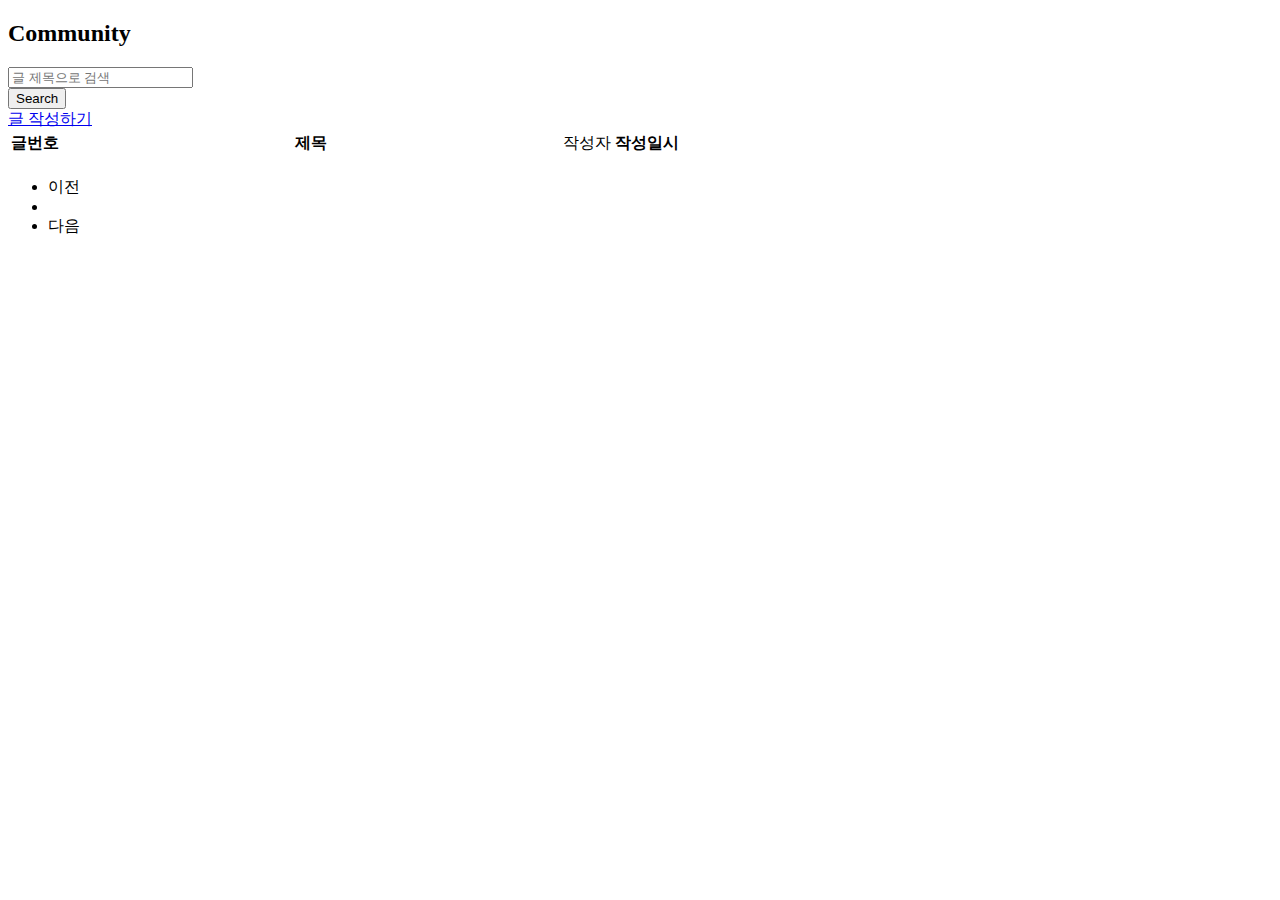
<file: src/main/resources/templates/community.html>
<!DOCTYPE html>
<html lang="en" xmlns:th="http://www.w3.org/1999/xhtml">
<head>
    <meta charset="UTF-8">
    <meta name="viewport" content="width=device-width, initial-scale=1.0">
    <link href="https://cdn.jsdelivr.net/npm/bootstrap@5.3.2/dist/css/bootstrap.min.css" rel="stylesheet" integrity="sha384-T3c6CoIi6uLrA9TneNEoa7RxnatzjcDSCmG1MXxSR1GAsXEV/Dwwykc2MPK8M2HN" crossorigin="anonymous">
    <title>F1 Korea Community</title>
    <!-- Optional JavaScript -->
    <!-- jQuery first, then Popper.js, then Bootstrap JS -->
    <script src="https://code.jquery.com/jquery-3.5.1.slim.min.js"></script>
    <script src="https://stackpath.bootstrapcdn.com/bootstrap/4.5.2/js/bootstrap.min.js"></script>
    <style>
        .table_title {
            text-align:center;
        }
    </style>
</head>
<body>
<div class="container">


    <div th:include="header :: header"></div>

    <div class="container mt-4">
        <h2>Community</h2>
        <div class="input-group mb-3">
            <form th:action="@{/posts/search}" method="get" class="input-group mb-3">
                <input type="text" class="form-control" placeholder="글 제목으로 검색" name="query" aria-label="Search">
                <div class="input-group-append">
                    <button class="btn btn-outline-secondary" type="submit">Search</button>
                </div>
            </form>

            <a href="/new-post" class="btn btn-primary me-3">글 작성하기</a>
        </div>

    <!-- Posts list -->
        <table class="table">
            <thead class="table-dark justify-content-around text-center">
            <tr>
                <th>글번호</th>
                <th class="table_title" style="width:75%">제목</th>
                <td>작성자</td>
                <th>작성일시</th>
            </tr>
            </thead>
            <tbody class="text-center">
            <tr th:each="item, loop : ${posts}">
                <td th:text="${posts.getTotalElements - (posts.number * posts.size) - loop.index}"></td>
                <td class="table_title" >
                    <a th:href="@{/posts/{id}(id=${item.postId})}" th:text="${item.title}"></a>
                </td>
                <td><span th:if="${item.userId != null}" th:text="${item.userId.name}"></span></td>
                <td th:text="${#temporals.format(item.createTime, 'yyyy-MM-dd HH:mm')}"></td>
            </tr>
            </tbody>
        </table>
        <!-- 페이징처리 시작 -->
        <div th:if="${!posts.isEmpty()}">
            <ul class="pagination justify-content-center">
                <li class="page-item" th:classappend="${!posts.hasPrevious} ? 'disabled'">
                    <a class="page-link"
                       th:href="@{|?page=${posts.number-1}|}">
                        <span>이전</span>
                    </a>
                </li>
                <li th:each="page: ${#numbers.sequence(0, posts.totalPages-1)}"
                    th:if="${page >= posts.number-2 and page <= posts.number+2}"
                    th:classappend="${page == posts.number} ? 'active'"
                    class="page-item">
                    <a th:text="${page}" class="page-link" th:href="@{|?page=${page}|}"></a>
                </li>
                <li class="page-item" th:classappend="${!posts.hasNext} ? 'disabled'">
                    <a class="page-link" th:href="@{|?page=${posts.number+1}|}">
                        <span>다음</span>
                    </a>
                </li>
            </ul>
        </div>
    <!-- 페이징처리 끝 -->
    </div>
</div>
</body>
</html>
</file>
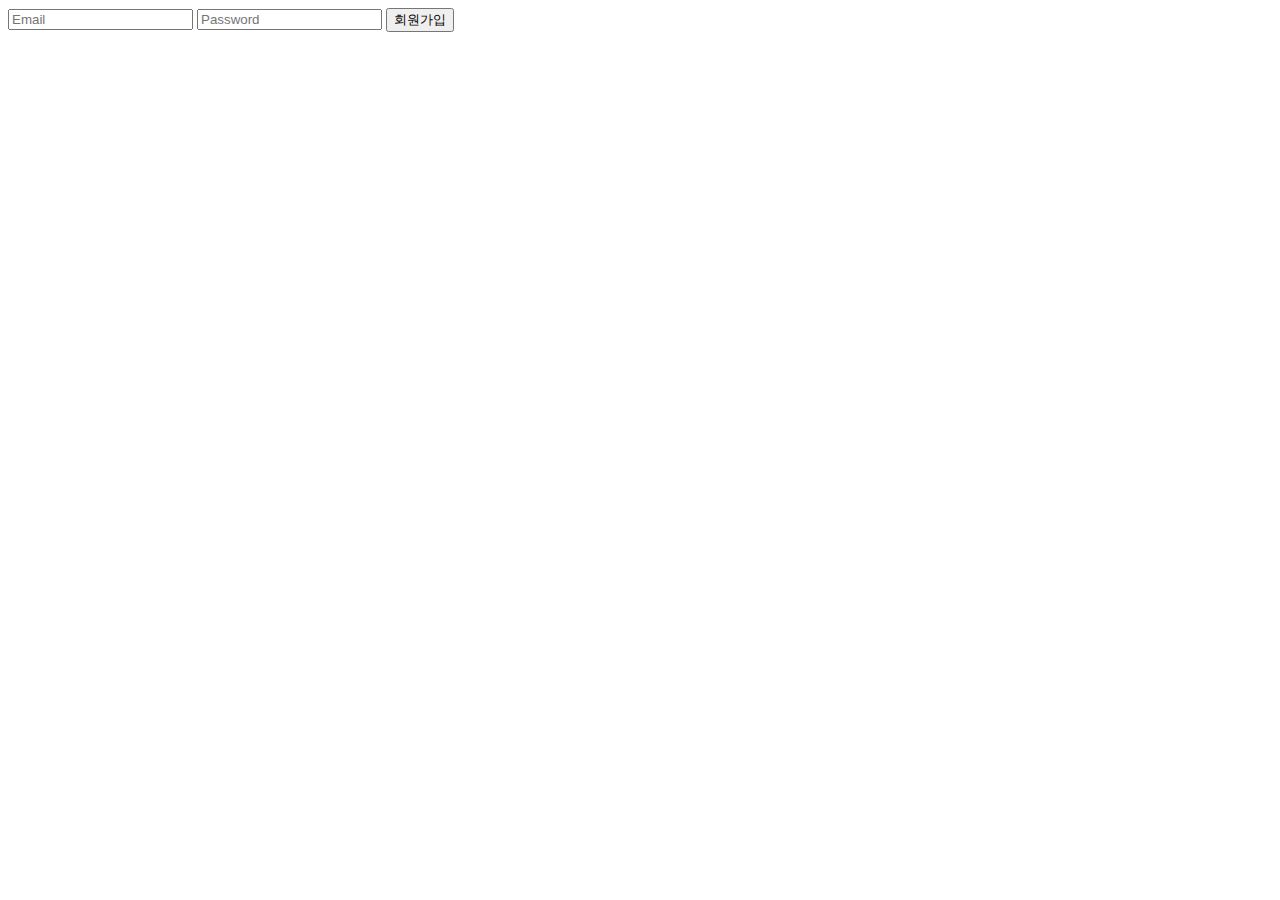
<file: src/main/resources/templates/join.html>
<!DOCTYPE html>
<html lang="en" xmlns:th="http://www.w3.org/1999/xhtml">
<head>
  <meta charset="UTF-8">
  <title>Join</title>
  <link href="https://cdn.jsdelivr.net/npm/bootstrap@5.3.2/dist/css/bootstrap.min.css" rel="stylesheet" integrity="sha384-T3c6CoIi6uLrA9TneNEoa7RxnatzjcDSCmG1MXxSR1GAsXEV/Dwwykc2MPK8M2HN" crossorigin="anonymous">
</head>
<body>
<div class="container">
  <div th:include="header :: header"></div>

  <input type="text" class="form-control" id="email" placeholder="Email" >
  <input type="password" class="form-control" id="password" placeholder="Password" >
  <button class="btn btn-primary" id="login-btn" onclick="login()">회원가입</button>
</div>
<script>


        function login(){
            var loginBtn=document.getElementById("login-btn")
            var idInput=document.getElementById("email")
            var passwordInput=document.getElementById("password")

            var id=idInput.value
            var password=passwordInput.value
            fetch("/api/login", {
                method: "POST",
                headers: {
                    "Content-Type":"application/json"
                },
                body:JSON.stringify({
                    email:id,
                    password:password
                })
            })
            .then((response) => response.json())
            .then((data) => {
                if(data.success){
                    location.href="/posts"
                }
                else{
                    window.alert(data.message)
                }
            })
        }

    </script>
</body>
</html>
</file>
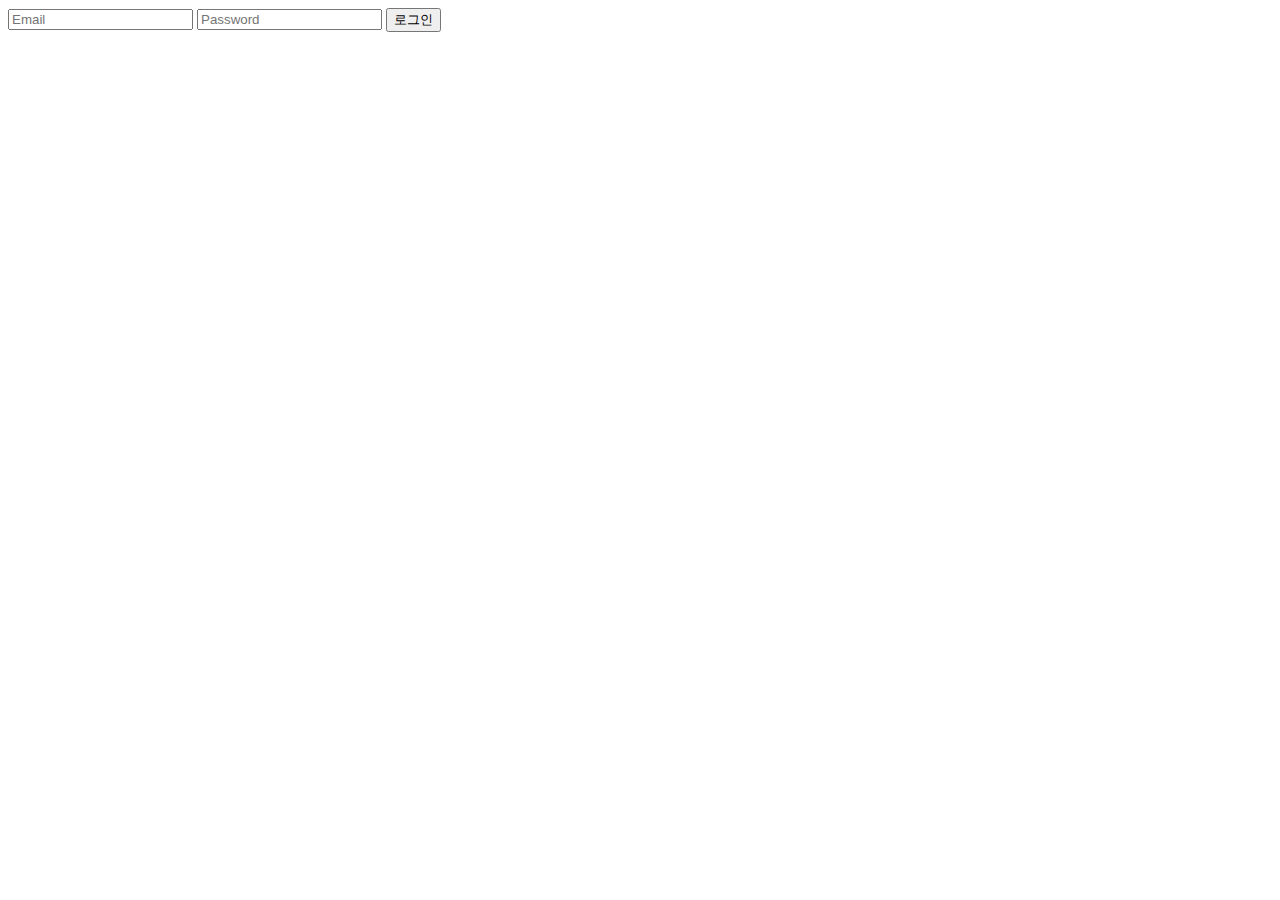
<file: src/main/resources/templates/login.html>
<!DOCTYPE html>
<html lang="en" xmlns:th="http://www.w3.org/1999/xhtml">
<head>
  <meta charset="UTF-8">
  <title>Login</title>
  <link href="https://cdn.jsdelivr.net/npm/bootstrap@5.3.2/dist/css/bootstrap.min.css" rel="stylesheet" integrity="sha384-T3c6CoIi6uLrA9TneNEoa7RxnatzjcDSCmG1MXxSR1GAsXEV/Dwwykc2MPK8M2HN" crossorigin="anonymous">
</head>
<body>

  <div class="container">
    <div th:include="header :: header"></div>

    <input type="text" class="form-control" id="email" placeholder="Email" >
    <input type="password" class="form-control" id="password" placeholder="Password" >
    <button class="btn btn-primary" id="login-btn" onclick="login()">로그인</button>
  </div>
<script>


        function login(){
            var loginBtn=document.getElementById("login-btn")
            var idInput=document.getElementById("email")
            var passwordInput=document.getElementById("password")

            var id=idInput.value
            var password=passwordInput.value
            fetch("/api/login", {
                method: "POST",
                headers: {
                    "Content-Type":"application/json"
                },
                body:JSON.stringify({
                    email:id,
                    password:password
                })
            })
            .then((response) => response.json())
            .then((data) => {
                if(data.success){
                    location.href="/posts"
                }
                else{
                    window.alert(data.message)
                }
            })
        }

    </script>
</body>
</html>
</file>
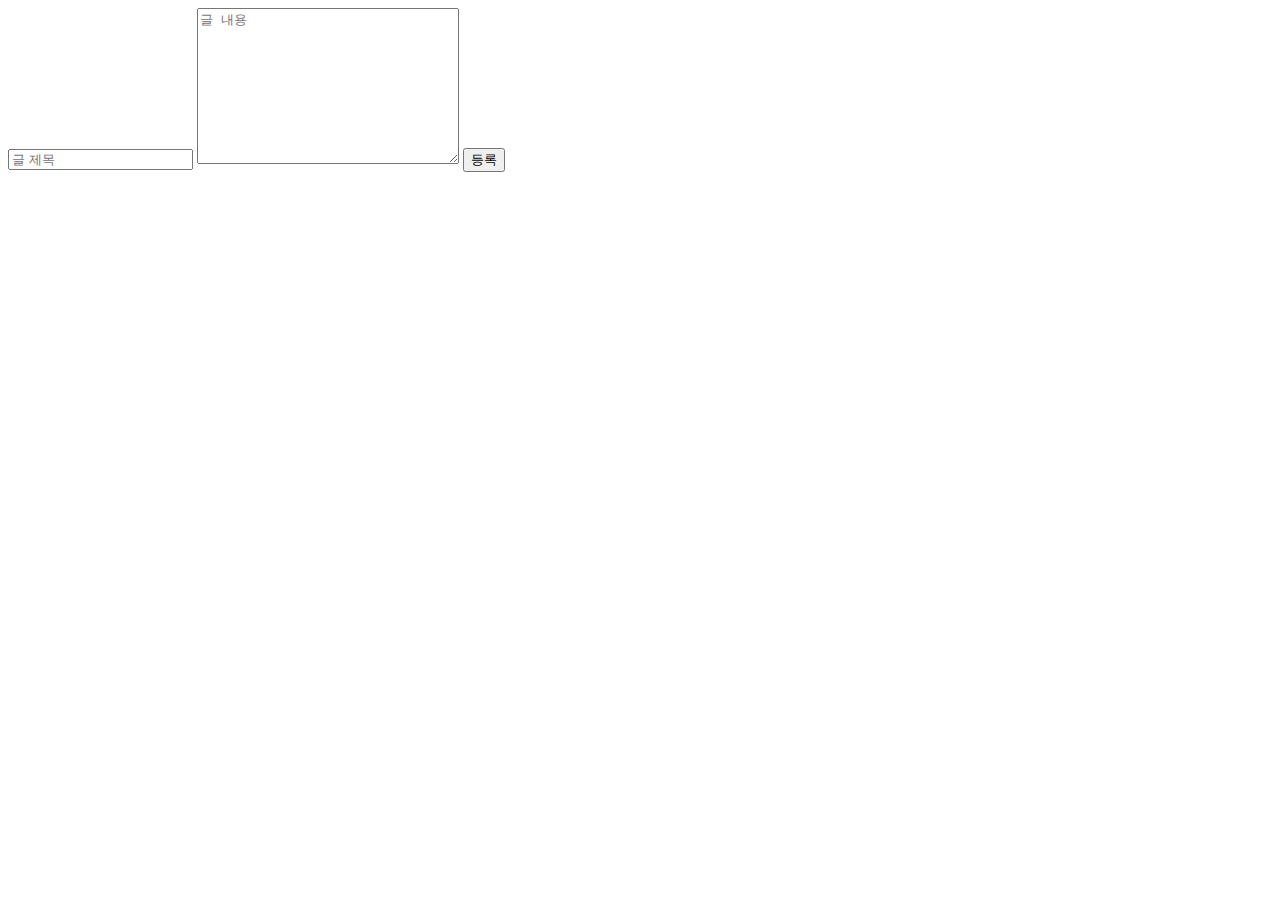
<file: src/main/resources/templates/new-post.html>
<!DOCTYPE html>
<html xmlns:th="http://www.w3.org/1999/xhtml">
<head>
    <meta charset="UTF-8">
    <title>글쓰기</title>
</head>
<body>

</body>
<!DOCTYPE html>
<html lang="en">
<head>
  <meta charset="UTF-8">
  <title>글 쓰기</title>
  <link href="https://cdn.jsdelivr.net/npm/bootstrap@5.3.2/dist/css/bootstrap.min.css" rel="stylesheet" integrity="sha384-T3c6CoIi6uLrA9TneNEoa7RxnatzjcDSCmG1MXxSR1GAsXEV/Dwwykc2MPK8M2HN" crossorigin="anonymous">
</head>
<body>


<div class="container">
    <div th:include="header :: header"></div>
    <input id="title" type="text" name="title" class="form-control" placeholder="글 제목">
    <textarea id="content" name="content" class="form-control" cols="30" rows="10" placeholder="글 내용"></textarea>

  <button id="submit" class="btn btn-primary" type="submit">등록</button>
</div>
<script>
      var submitBtn=document.getElementById("submit");
      submitBtn.addEventListener("click",event=>{
        console.log("등록");
        var title=document.getElementById("title").value
        var content=document.getElementById("content").value

        fetch('/api/posts',{
            method:"POST",
            headers:{
                "Content-Type":"application/json"
            },
            body:JSON.stringify({
                title:title,
                content:content
            })
        })
        .then(()=>{
            alert("등록 완료")
            location.replace("/posts")
        })
      })
  </script>
</body>
</html>
</file>
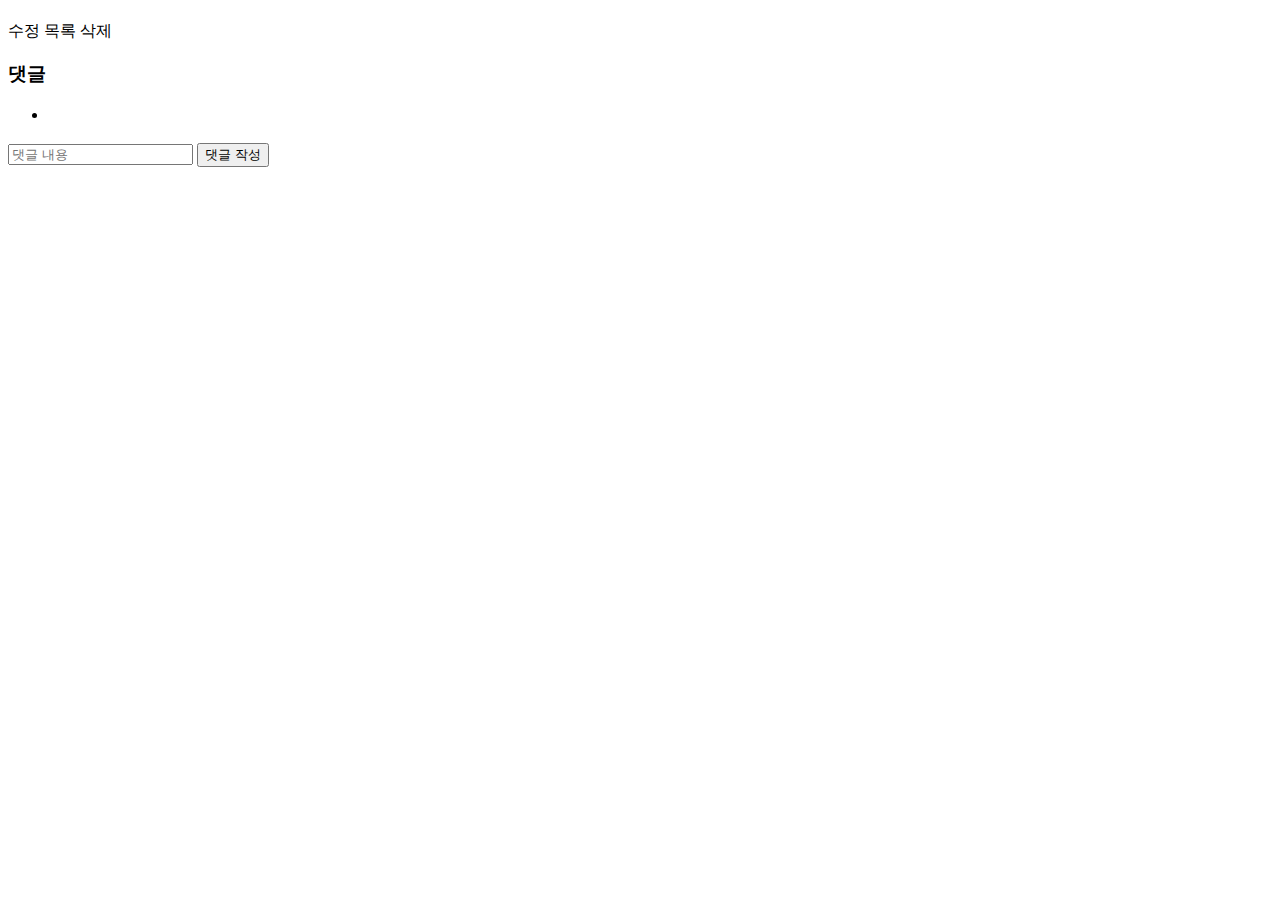
<file: src/main/resources/templates/post.html>
<!DOCTYPE html>
<html lang="en" xmlns:th="http://www.w3.org/1999/xhtml">
<head>
  <meta charset="UTF-8">
  <title th:text="${post.title}"></title>
  <link href="https://cdn.jsdelivr.net/npm/bootstrap@5.3.2/dist/css/bootstrap.min.css" rel="stylesheet" integrity="sha384-T3c6CoIi6uLrA9TneNEoa7RxnatzjcDSCmG1MXxSR1GAsXEV/Dwwykc2MPK8M2HN" crossorigin="anonymous">
</head>
<body>


<div class="container">
  <div th:include="header :: header"></div>
  <article>
    <input type="hidden" id="id" th:value="${post.postId}">
    <header>
      <h1 th:text="${post.title}"></h1>
      <div th:text="${post.createTime}"></div>
    </header>
    <section>
      <p th:text="${post.content}"></p>
    </section>
  </article>
  <a class="btn btn-primary" th:href="@{/articles/modify/{id}(id=${post.postId}) }">수정</a>
  <a class="btn btn-secondary" th:href="@{/posts}">목록</a>
  <a class="btn btn-danger" onclick="deleteAction()">삭제</a>

  <section>
    <h3>댓글</h3>
    <div>
      <ul>
        <li th:each="comment : ${comments}">
          <strong th:text="${comment.userId.name}"></strong>
          <p th:text="${comment.content}"></p>
          <span th:text="${#temporals.format(comment.createTime, 'yyyy-MM-dd HH:mm')}"></span>
        </li>
      </ul>
    </div>
    <form action="#" th:action="@{/comment}" method="post">
      <input type="hidden" name="postId" th:value="${post.postId}">
      <input type="text" name="content" placeholder="댓글 내용">
      <button type="submit">댓글 작성</button>
    </form>
  </section>

  <script>
        function deleteAction(){
            var id=document.getElementById("id").value;
            if(!confirm("정말 삭제하시겠습니까?") ){
                return
            }
            fetch("/api/articles/"+id,{
                method:"DELETE",
            })
            .then(()=>{
                location.replace("/posts")
            })
        }
    // 댓글 조회
    function loadComments() {
      var postId = document.getElementById("postId").value;

      fetch('/api/comments/post/' + postId) // postId는 현재 게시글의 ID
        .then(response => response.json())
        .then(comments => {
            const commentsDiv = document.getElementById('comments');
            commentsDiv.innerHTML = ''; // 기존 내용을 지웁니다.
            comments.forEach(comment => {
                const commentElement = document.createElement('div');
                commentElement.innerHTML = `
                    <strong>${comment.userId.name}</strong>
                    <p>${comment.content}</p>
                    <span>${new Date(comment.createTime).toLocaleString()}</span>
                `;
                commentsDiv.appendChild(commentElement);
            });
        })
        .catch(error => console.error('Error:', error));
    }

    // 페이지 로드 시 댓글 목록을 로드합니다.
    document.addEventListener('DOMContentLoaded', loadComments);

  // 댓글 작성
  function submitComment() {
    var content = document.getElementById("commentContent").value;
    var postId = document.getElementById("postId").value;

    // POST 요청에 포함될 댓글 데이터
    var commentData = {
        postId: postId,
        content: content,

    };

    fetch('/api/comments', {
        method: 'POST',
        headers: {
            'Content-Type': 'application/json',
        },
        body: JSON.stringify(commentData)
    })
    .then(response => response.json())
    .then(data => {
        console.log('Success:', data);
        // 댓글 작성 후 페이지 갱신 또는 댓글 목록 업데이트
    })
    .catch((error) => {
        console.error('Error:', error);
    });
}

function deleteComment(commentId) {
    if (!confirm("정말 삭제하시겠습니까?")) {
        return;
    }
    fetch('/api/comments/' + commentId, {
        method: 'DELETE'
    })
    .then(response => {
      if (response.ok) {
          console.log('Comment deleted successfully');
          // 댓글 삭제 후 페이지 갱신 또는 댓글 목록 업데이트
      } else {
          throw new Error('Something went wrong');
      }
    })
    .catch(error => {
    console.error('Error:', error);
});


  </script>
</div>



</body>
</html>
</file>
